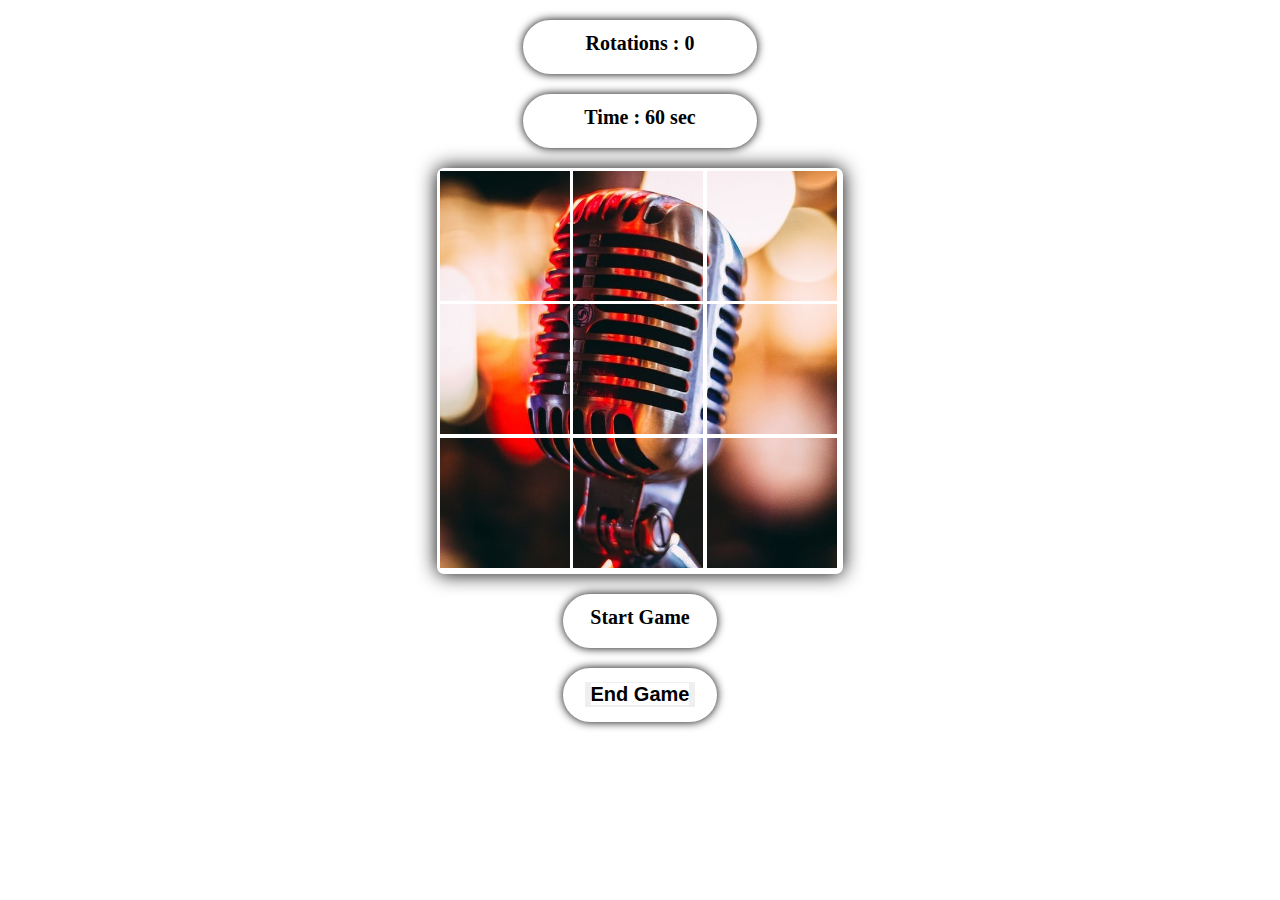
<file: index.html>
<!DOCTYPE html>
<html lang="en" dir="ltr">

<head>
  <meta charset="utf-8" />
  <title>IMAGE PUZZLE</title>
  <link rel="stylesheet" href="css/style.css" />
</head>

<body>
  <div class="header">
    <div id="rotation">Rotations : 0</div>
    <div id="time">Time : 60 sec<span></span></div>
  </div>
  <div id="tiles">
    <div class="pics" id="p11">
      <span id="_p11">11</span>
      <img id="p_11" src="Musical/9.jpg" alt="" />
    </div>
    <div class="pics" id="p12">
      <span id="_p12">12</span>
      <img id="p_12" src="Musical/8.jpg" alt="" />
    </div>
    <div class="pics" id="p13">
      <span id="_p13">13</span>
      <img id="p_13" src="Musical/7.jpg" alt="" />
    </div>
    <div class="pics" id="p21">
      <span id="_p21">21</span>
      <img id="p_21" src="Musical/6.jpg" alt="" />
    </div>
    <div class="pics" id="p22">
      <span id="_p22">22</span>
      <img id="p_22" src="Musical/5.jpg" alt="" />
    </div>
    <div class="pics" id="p23">
      <span id="_p23">23</span>
      <img id="p_23" src="Musical/4.jpg" alt="" />
    </div>
    <div class="pics" id="p31">
      <span id="_p31">31</span>
      <img id="p_31" src="Musical/3.jpg" alt="" />
    </div>
    <div class="pics" id="p32">
      <span id="_p32">32</span>
      <img id="p_32" src="Musical/2.jpg" alt="" />
    </div>
    <div class="pics" id="p33">
      <span id="_p33">33</span>
      <img id="p_33" src="Musical/1.jpg" alt="" />
    </div>
  </div>
  <div id="launch" onclick="startGame()">Start Game</div>

  <div id="end" onclick="endGame()"><button type="button" name="button"><a href="html/finish.html">End
        Game</a></button> </div>
</body>
<script src="js/app.js" charset="utf-8"></script>

</html>
</file>
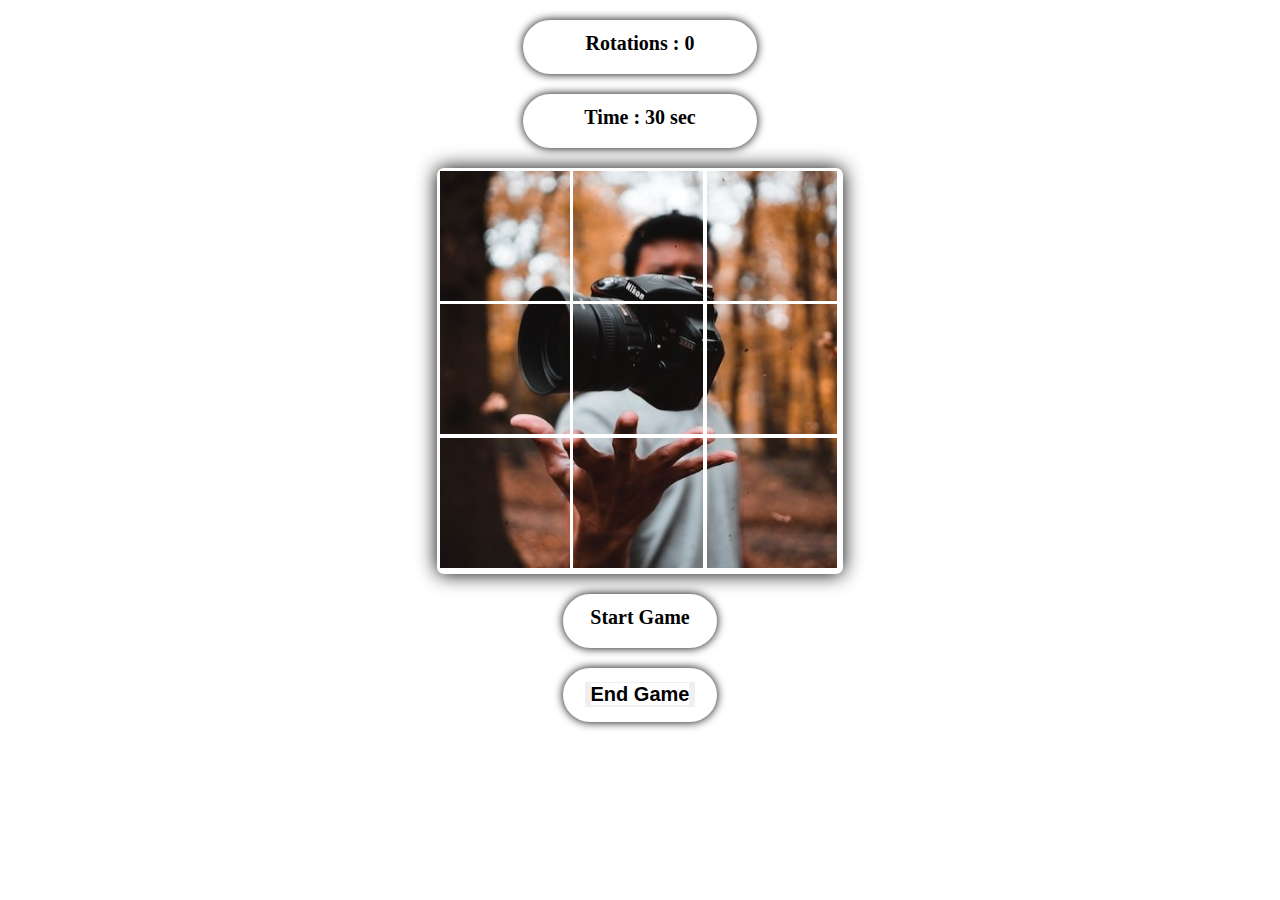
<file: html/medium.html>
<!DOCTYPE html>
<html lang="en" dir="ltr">

<head>
  <meta charset="utf-8" />
  <title>IMAGE PUZZLE</title>
  <link rel="stylesheet" href="../css/medium.css" />
</head>

<body>
  <div class="header">
    <div id="rotation">Rotations : 0</div>
    <div id="time">Time : 30 sec <span></span></div>
  </div>
  <div id="tiles">
    <div class="pics" id="p11">
      <span id="_p11">11</span>
      <img id="p_11" src="../photographer/9.jpg" alt="" />
    </div>
    <div class="pics" id="p12">
      <span id="_p12">12</span>
      <img id="p_12" src="../photographer/8.jpg" alt="" />
    </div>
    <div class="pics" id="p13">
      <span id="_p13">13</span>
      <img id="p_13" src="../photographer/7.jpg" alt="" />
    </div>
    <div class="pics" id="p21">
      <span id="_p21">21</span>
      <img id="p_21" src="../photographer/6.jpg" alt="" />
    </div>
    <div class="pics" id="p22">
      <span id="_p22">22</span>
      <img id="p_22" src="../photographer/5.jpg" alt="" />
    </div>
    <div class="pics" id="p23">
      <span id="_p23">23</span>
      <img id="p_23" src="../photographer/4.jpg" alt="" />
    </div>
    <div class="pics" id="p31">
      <span id="_p31">31</span>
      <img id="p_31" src="../photographer/3.jpg" alt="" />
    </div>
    <div class="pics" id="p32">
      <span id="_p32">32</span>
      <img id="p_32" src="../photographer/2.jpg" alt="" />
    </div>
    <div class="pics" id="p33">
      <span id="_p33">33</span>
      <img id="p_33" src="../photographer/1.jpg" alt="" />
    </div>
  </div>
  <div id="launch" onclick="startGame()">Start Game</div>
  <div id="end" onclick="endGame()">
    <button type="button" name="button">
      <a href="../html/finish.html">End Game</a>
    </button>
  </div>
</body>
<script src="../js/medium.js" charset="utf-8"></script>

</html>
</file>
<file: css/style.css>
@import url('https://fonts.googleapis.com/css2?family=Roboto:wght@300;400;700&display=swap');

body {
  background: url('https://travelstrokes.com/wp-content/uploads/2019/07/travel-photography.jpg');
  background-repeat: no-repeat;
  background-size: cover;
}

#tiles {
  width: 400px;
  height: 400px;
  border: 2px solid white;
  border-radius: 7px;
  display: grid;
  grid-template-columns: auto auto auto;
  padding: 1px;
  margin: auto;
  margin-top: 20px;
  background-color: white;
  box-shadow: 0px 0px 20px black;
}

#launch {
  width: 150px;
  margin: auto;
  margin-top: 20px;
  border: 2px solid white;
  height: 40px;
  background: white;
  text-align: center;
  box-shadow: 0px 0px 10px black;
  font-weight: 700;
  font-size: 20px;
  border-radius: 30px;
  justify-content: center;
  padding-top: 10px;
  cursor: pointer;


}




.pics {
  height: 130px;
  width: 130px;

}

img {
  height: 130px;
  width: 130px;
  font-size: 0.1px;

}




#launch:hover {
  color: #383e56;
  text-shadow: 0px 0px 10px #383e56;
}

#end:hover {
  color: #383e56;
  text-shadow: 0px 0px 10px #383e56;
}



#rotation {
  width: 230px;
  margin: auto;
  margin-top: 20px;
  border: 2px solid white;
  height: 40px;
  background: white;
  text-align: center;
  box-shadow: 0px 0px 10px black;
  font-weight: 700;
  font-size: 20px;
  border-radius: 30px;
  justify-content: center;
  padding-top: 10px;
  cursor: pointer;
}

#rotation:hover {
  color: #383e56;
  text-shadow: 0px 0px 10px #383e56;
}

#time {

  width: 230px;
  margin: auto;
  margin-top: 20px;
  border: 2px solid white;
  height: 40px;
  background: white;
  text-align: center;
  box-shadow: 0px 0px 10px black;
  font-weight: 700;
  font-size: 20px;
  border-radius: 30px;
  justify-content: center;
  padding-top: 10px;
  cursor: pointer;

}





span {
  visibility: hidden;
  display: none;
}

#end {
  width: 150px;
  margin: auto;
  margin-top: 20px;
  border: 2px solid white;
  height: 40px;
  background: white;
  text-align: center;
  box-shadow: 0px 0px 10px black;
  font-weight: 700;
  font-size: 20px;
  border-radius: 30px;
  justify-content: center;
  padding-top: 10px;
  cursor: pointer;
}

button {
  border: 2px solid white;
  font-size: 20px;
  cursor: pointer;

}


a {
  text-decoration: none;
  background: white;
  color: black;
  font-weight: 700;
}


button:hover {
  color: #383e56;
  text-shadow: 0px 0px 10px #383e56;
}
</file>
<file: css/medium.css>
@import url('https://fonts.googleapis.com/css2?family=Roboto:wght@300;400;700&display=swap');

body {
    background: url('https://www.wallpaperup.com/uploads/wallpapers/2014/01/25/237031/5a36e0e453ad494015fe21dba213fdc0-700.jpg');
    background-repeat: no-repeat;
    background-size: cover;
}

#tiles {
    width: 400px;
    height: 400px;
    border: 2px solid white;
    border-radius: 7px;
    display: grid;
    grid-template-columns: auto auto auto;
    padding: 1px;
    margin: auto;
    margin-top: 20px;
    background-color: white;
    box-shadow: 0px 0px 20px black;
}



.pics {
    height: 130px;
    width: 130px;

}

img {
    height: 130px;
    width: 130px;
    font-size: 0.1px;

}

#launch {
    width: 150px;
    margin: auto;
    margin-top: 20px;
    border: 2px solid white;
    height: 40px;
    background: white;
    text-align: center;
    box-shadow: 0px 0px 10px black;
    font-weight: 700;
    font-size: 20px;
    border-radius: 30px;
    justify-content: center;
    padding-top: 10px;
    cursor: pointer;


}

#launch:hover {
    color: #383e56;
    text-shadow: 0px 0px 10px #383e56;
}

#end:hover {
    color: #383e56;
    text-shadow: 0px 0px 10px #383e56;
}



#rotation {
    width: 230px;
    margin: auto;
    margin-top: 20px;
    border: 2px solid white;
    height: 40px;
    background: white;
    text-align: center;
    box-shadow: 0px 0px 10px black;
    font-weight: 700;
    font-size: 20px;
    border-radius: 30px;
    justify-content: center;
    padding-top: 10px;
    cursor: pointer;
}

#rotation:hover {
    color: #383e56;
    text-shadow: 0px 0px 10px #383e56;
}

#time {

    width: 230px;
    margin: auto;
    margin-top: 20px;
    border: 2px solid white;
    height: 40px;
    background: white;
    text-align: center;
    box-shadow: 0px 0px 10px black;
    font-weight: 700;
    font-size: 20px;
    border-radius: 30px;
    justify-content: center;
    padding-top: 10px;
    cursor: pointer;

}





span {
    visibility: hidden;
    display: none;
}

#end {
    width: 150px;
    margin: auto;
    margin-top: 20px;
    border: 2px solid white;
    height: 40px;
    background: white;
    text-align: center;
    box-shadow: 0px 0px 10px black;
    font-weight: 700;
    font-size: 20px;
    border-radius: 30px;
    justify-content: center;
    padding-top: 10px;
    cursor: pointer;
}

button {
    border: 2px solid white;
    font-size: 20px;
    cursor: pointer;

}


a {
    text-decoration: none;
    background: white;
    color: black;
    font-weight: 700;
}


button:hover {
    color: #383e56;
    text-shadow: 0px 0px 10px #383e56;
}
</file>
